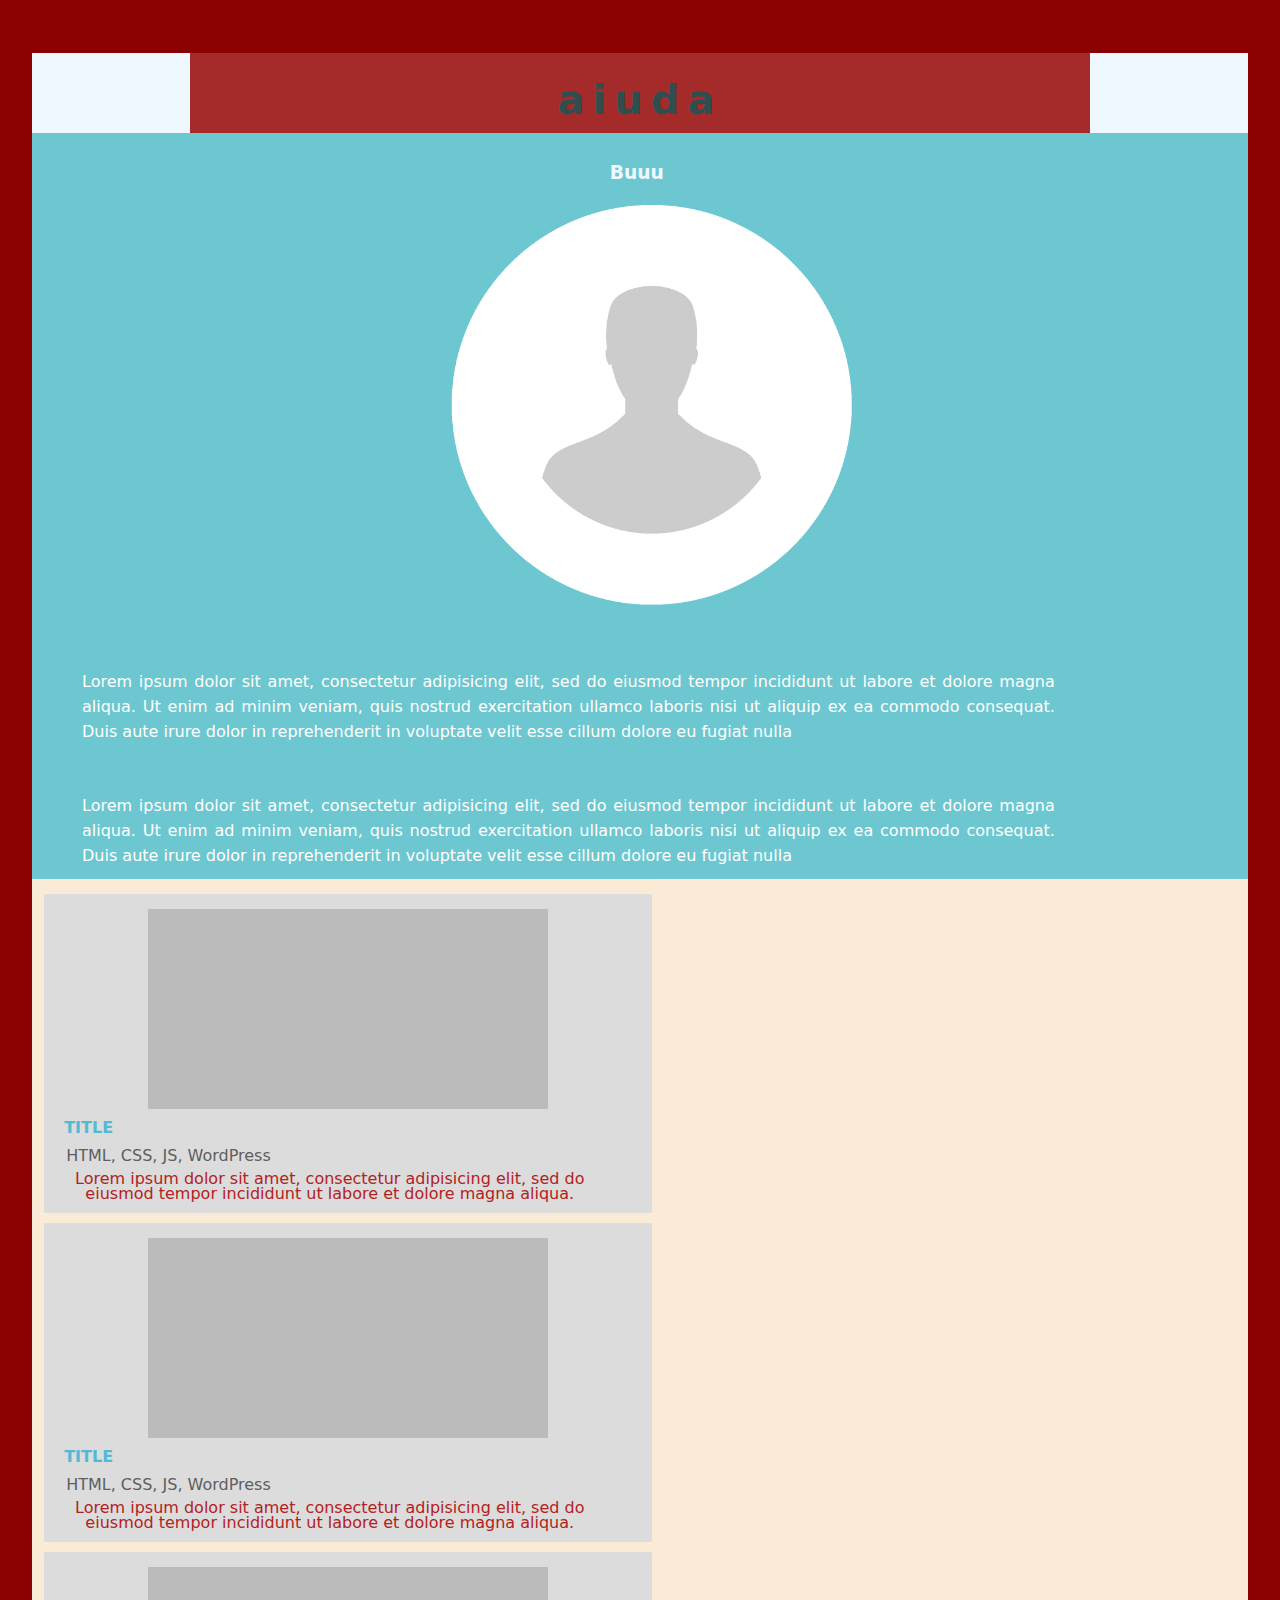
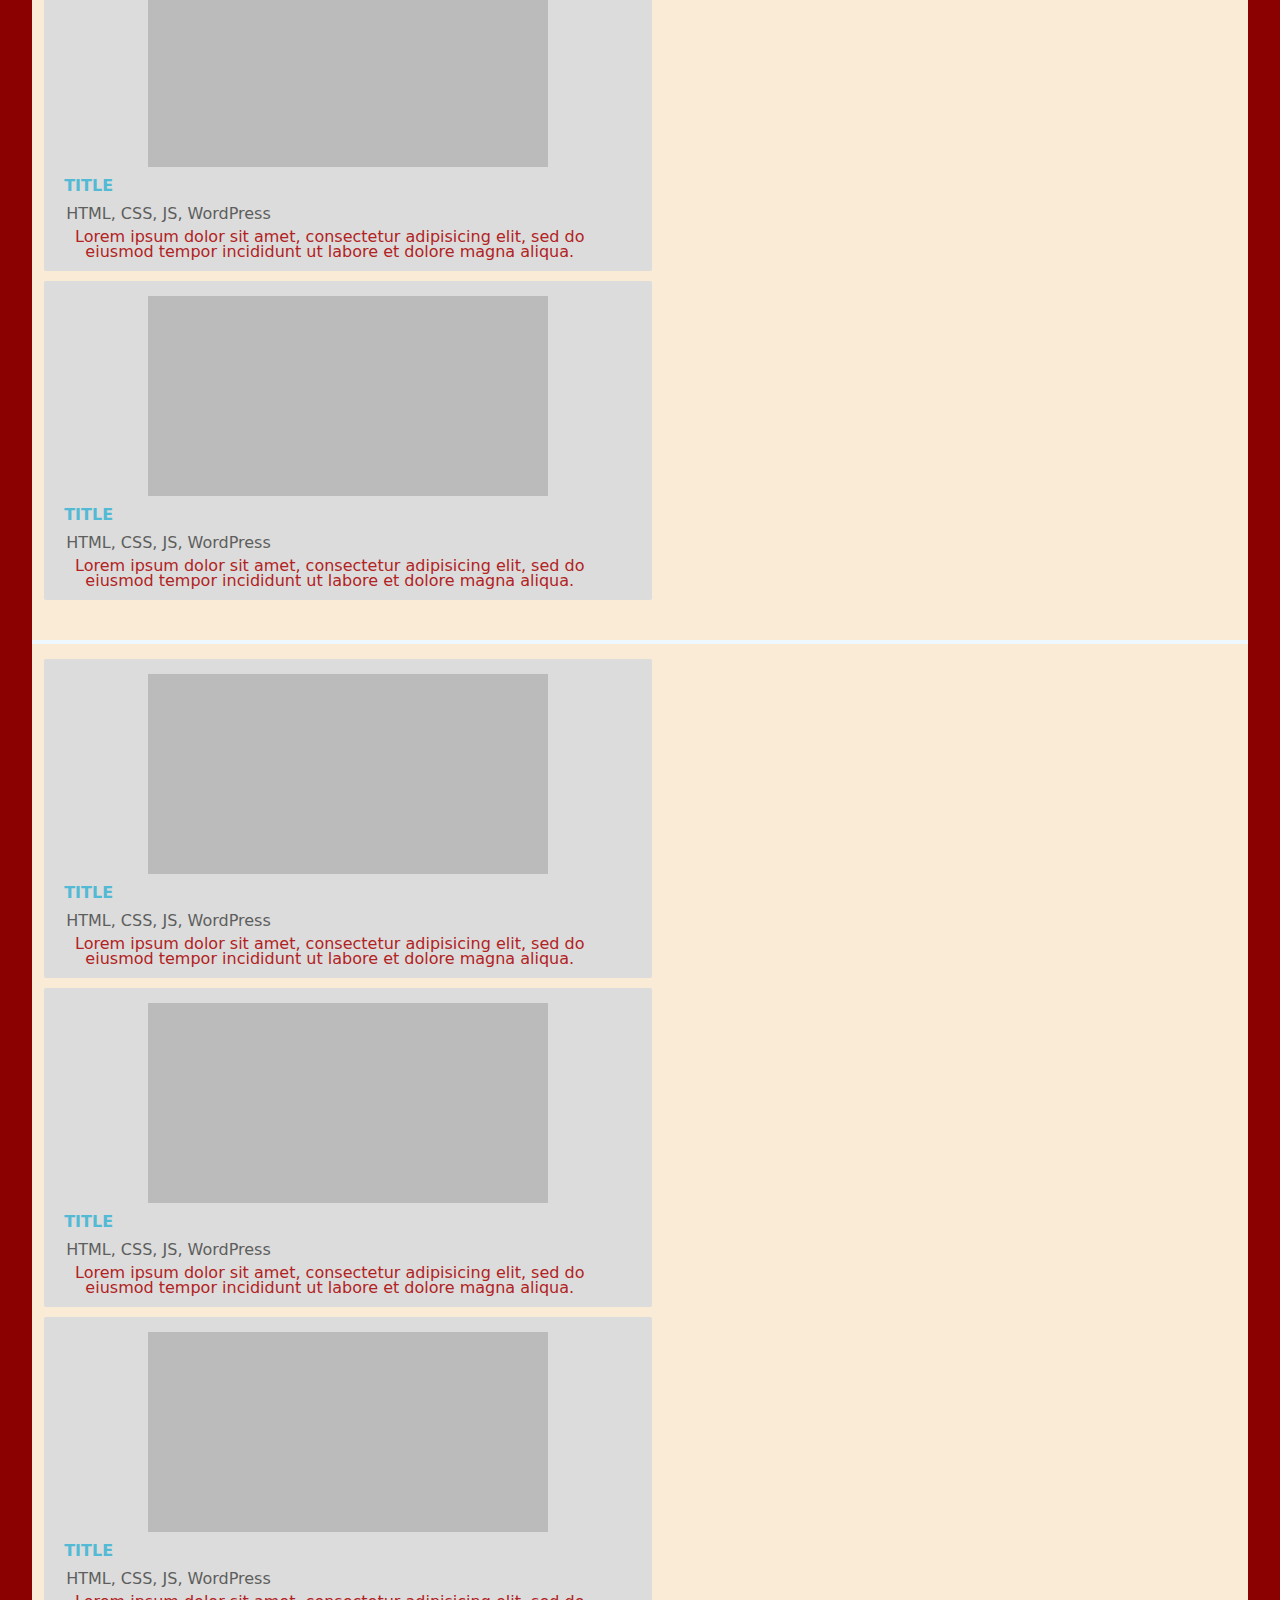
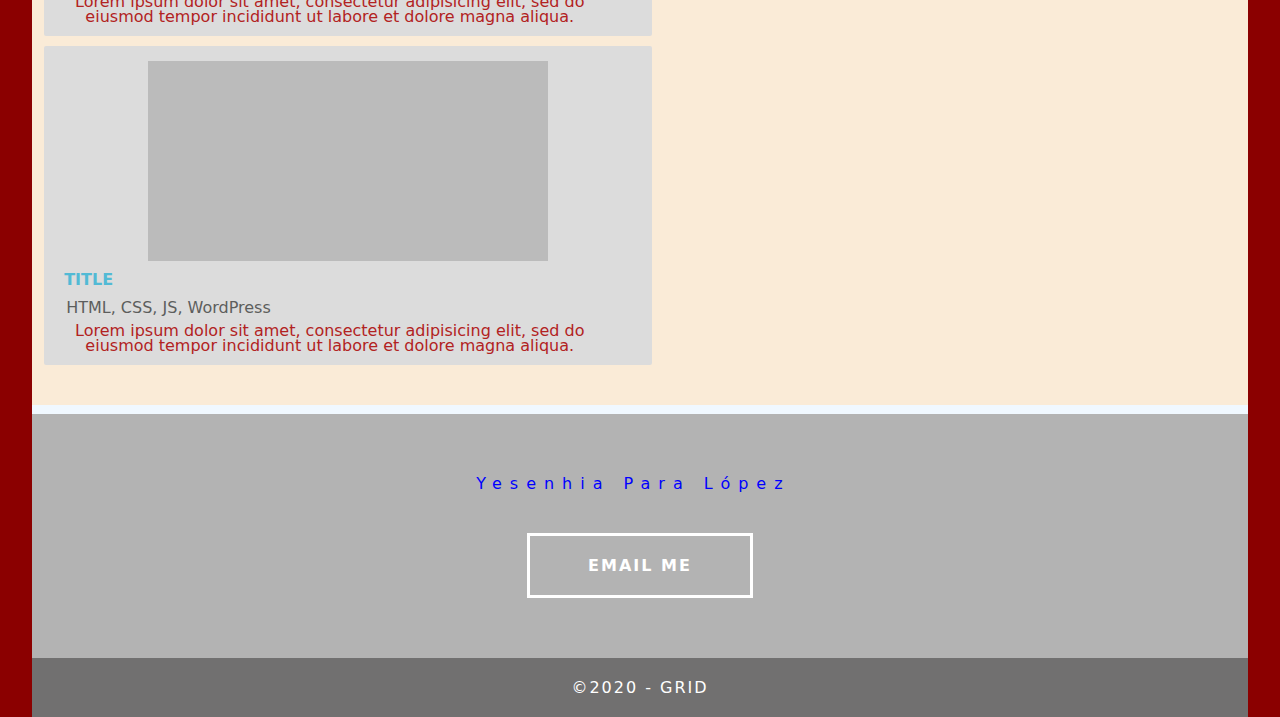
<file: ccs/este si.html>
<!doctype html>
<html>
<head>
<meta charset="utf-8">
<meta http-equiv="X-UA-Compatible" content="IE=edge">
<meta name="viewport" content="width=device-width, initial-scale=1">
<title>Light Theme</title>
<link href="../css/simpleGridTemplate.css" rel="stylesheet" type="text/css">
</head>
<body>
<!-- Main Container -->
<div class="container"> 
  <!-- Header -->
  <header class="header">
    <h4 class="logo">aiuda</h4>
  </header>
  <!-- Hero Section -->
  <section class="intro">
    <div class="column">
      <h3>Buuu&nbsp;</h3>
      <img src="../images/profile.png" alt="" class="profile"> </div>
    <div class="column">
      <p>Lorem ipsum dolor sit amet, consectetur adipisicing elit, sed do eiusmod tempor incididunt ut labore et dolore magna aliqua. Ut enim ad minim veniam, quis nostrud exercitation ullamco laboris nisi ut aliquip ex ea commodo consequat. Duis aute irure dolor in reprehenderit in voluptate velit esse cillum dolore eu fugiat nulla </p>
      <p>Lorem ipsum dolor sit amet, consectetur adipisicing elit, sed do eiusmod tempor incididunt ut labore et dolore magna aliqua. Ut enim ad minim veniam, quis nostrud exercitation ullamco laboris nisi ut aliquip ex ea commodo consequat. Duis aute irure dolor in reprehenderit in voluptate velit esse cillum dolore eu fugiat nulla</p>
    </div>
  </section>
  <!-- Stats Gallery Section -->
  <div class="gallery">
    <div class="thumbnail"> <a href="#"><img src="../images/bkg_06.jpg" alt="" width="2000" class="cards"/></a>
      <h4>TITLE</h4>
      <p class="tag">HTML, CSS, JS, WordPress</p>
      <p class="text_column">Lorem ipsum dolor sit amet, consectetur adipisicing elit, sed do eiusmod tempor incididunt ut labore et dolore magna aliqua.</p>
    </div>
    <div class="thumbnail"> <a href="#"><img src="../images/bkg_06.jpg" alt="" width="2000" class="cards"/></a>
      <h4>TITLE</h4>
      <p class="tag">HTML, CSS, JS, WordPress</p>
      <p class="text_column">Lorem ipsum dolor sit amet, consectetur adipisicing elit, sed do eiusmod tempor incididunt ut labore et dolore magna aliqua.</p>
    </div>
    <div class="thumbnail"> <a href="#"><img src="../images/bkg_06.jpg" alt="" width="2000" class="cards"/></a>
      <h4>TITLE</h4>
      <p class="tag">HTML, CSS, JS, WordPress</p>
      <p class="text_column">Lorem ipsum dolor sit amet, consectetur adipisicing elit, sed do eiusmod tempor incididunt ut labore et dolore magna aliqua.</p>
    </div>
    <div class="thumbnail"> <a href="#"><img src="../images/bkg_06.jpg" alt="" width="2000" class="cards"/></a>
      <h4>TITLE</h4>
      <p class="tag">HTML, CSS, JS, WordPress</p>
      <p class="text_column">Lorem ipsum dolor sit amet, consectetur adipisicing elit, sed do eiusmod tempor incididunt ut labore et dolore magna aliqua.</p>
    </div>
  </div>
  <div class="gallery">
    <div class="thumbnail"> <a href="#"><img src="../images/bkg_06.jpg" alt="" width="2000" class="cards"/></a>
      <h4>TITLE</h4>
      <p class="tag">HTML, CSS, JS, WordPress</p>
      <p class="text_column">Lorem ipsum dolor sit amet, consectetur adipisicing elit, sed do eiusmod tempor incididunt ut labore et dolore magna aliqua.</p>
    </div>
    <div class="thumbnail"> <a href="#"><img src="../images/bkg_06.jpg" alt="" width="2000" class="cards"/></a>
      <h4>TITLE</h4>
      <p class="tag">HTML, CSS, JS, WordPress</p>
      <p class="text_column">Lorem ipsum dolor sit amet, consectetur adipisicing elit, sed do eiusmod tempor incididunt ut labore et dolore magna aliqua.</p>
    </div>
    <div class="thumbnail"> <a href="#"><img src="../images/bkg_06.jpg" alt="" width="2000" class="cards"/></a>
      <h4>TITLE</h4>
      <p class="tag">HTML, CSS, JS, WordPress</p>
      <p class="text_column">Lorem ipsum dolor sit amet, consectetur adipisicing elit, sed do eiusmod tempor incididunt ut labore et dolore magna aliqua.</p>
    </div>
    <div class="thumbnail"> <a href="#"><img src="../images/bkg_06.jpg" alt="" width="2000" class="cards"/></a>
      <h4>TITLE</h4>
      <p class="tag">HTML, CSS, JS, WordPress</p>
      <p class="text_column">Lorem ipsum dolor sit amet, consectetur adipisicing elit, sed do eiusmod tempor incididunt ut labore et dolore magna aliqua.</p>
    </div>
  </div>
  <!-- Footer Section -->
  <footer id="contact">
    <p class="hero_header">Yesenhia Para López&nbsp;</p>
    <div class="button">EMAIL ME </div>
  </footer>
  <!-- Copyrights Section -->
  <div class="copyright">&copy;2020 - <strong>GRID</strong></div>
</div>
<!-- Main Container Ends -->
</body>
</html>
</file>
<file: css/simpleGridTemplate.css>
@charset "UTF-8";
/* Body */
body {
	font-family:Segoe, "Segoe UI", "DejaVu Sans", "Trebuchet MS", Verdana, "sans-serif",New Roman,"serif";
	background-color:darkred;
	margin: 0;
}
/* Container */
.container {
	width:95%;
	margin-left: auto;
	margin-right: auto;
	background-color:aliceblue;
}
/* Header */
header {
	width: 900px;
	height: 80px;
	margin:auto;
	background-color:brown;
}
.logo {
	color:darkslategray;
	font-weight:bolder;
	margin-left:auto;
	letter-spacing:8px;
	margin-right: auto;
	text-align: center;
	padding-top: 7px;
	line-height: 2em;
	font-size: 40px;
}
.hero_header {
	color:blue;
	text-align: center;
	margin: 0;
	letter-spacing: 8px;
}
/* About Section */
.text_column {
	width: 90%;
	text-align:center;
	font-weight: lighter;
	line-height: 15px;
	float: center;
	padding-left: 15px;
	padding-right: 15px;
	color:burlywood;
}
.gallery {
	clear:center;
	display: inline-block;
	width: 100%;
	background-color:antiquewhite;
	/* [disabled]min-width: 400px;
*/
	padding-bottom: 40px;
	padding-top: 5px;
	margin-top: -5px;
	margin-bottom: 5px;
}
.thumbnail {
	width: 50%;
	text-align: center;
	float: left;
	margin-top: 10px;
	background-color:gainsboro;
	padding-bottom: 10px;
	margin-left: 1%;
	margin-right: 1%;
	border-radius: 2px;
	padding-top: 15px;
}
.gallery .thumbnail h4 {
	margin-top: 5px;
	margin-bottom: 5px;
	color: #52BAD5;
	text-align: left;
	padding-left: 20px;
	padding-right: 20px;
}
.gallery .thumbnail p {
	margin: 2px;
	color:firebrick;
	text-align: center;
	padding-left: 10px;
}
/* More info */
.intro {
	background-color:chocolate;
	
	padding-bottom: 0px;
}
.column {
	width:auto;
	text-align: center;
	padding-top: 10px;
	float: center;
}
.intro .column h3 {
	color:aliceblue;
	text-align: center;
}
.intro .column p {
	color: #FFFFFF;
}
.cards {
	width: 100%;
	height: auto;
	max-width: 400px;
	max-height: 200px;
	opacity: 0.8;
}
.intro .column p {
	padding-left: 30px;
	padding-right: 30px;
	text-align: justify;
	line-height: 25px;
	font-weight: lighter;
	margin-left: 20px;
	margin-right: 20px;
	width: 80%;
	margin-top: 4%;
}
.button {
	width: 200px;
	margin-top: 40px;
	margin-right: auto;
	margin-bottom: auto;
	margin-left: auto;
	padding-top: 20px;
	padding-right: 10px;
	padding-bottom: 20px;
	padding-left: 10px;
	text-align: center;
	vertical-align: middle;
	border-radius: 0px;
	text-transform: uppercase;
	font-weight: bold;
	letter-spacing: 2px;
	border: 3px solid #FFFFFF;
	color: #FFFFFF;
	transition: all 0.3s linear;
}
.button:hover {
	background-color: #6DC7D0;
	color: #FFFFFF;
	cursor: pointer;
}
.copyright {
	text-align: center;
	padding-top: 20px;
	padding-bottom: 20px;
	background-color: #717070;
	color: #FFFFFF;
	text-transform: uppercase;
	font-weight: lighter;
	letter-spacing: 2px;
	border-top-width: 2px;
}
footer {
	background-color: #B3B3B3;
	padding-top: 60px;
	padding-bottom: 60PX;
}
.intro {
	display: inline-block;
	background-color: #6DC7D0;
}
.profile {
	width: 50%;
}
.gallery .thumbnail .tag {
	color: #5D5E5D;
	padding-bottom: 4px;
	padding-top: 4px;
	text-align: left;
	padding-left: 20px;
	padding-right: 20px;
}

/* Mobile */
@media (max-width: 320px) {
.logo {
	width: 100%;
	text-align: center;
	margin-top: 13px;
	margin-right: 0px;
	margin-bottom: 0px;
	margin-left: 0px;
}
.text_column {
	width: 100%;
	text-align: justify;
	padding: 0;
}
.intro .column p {
	width: 80%;
	margin-left: 0px;
}
.text_column {
	padding-left: 20px;
}
.thumbnail {
	width: 100%;
}
.column {
	width: 100%;
	margin-top: 0px;
}
.hero_header {
	padding-left: 10px;
	padding-right: 10px;
	line-height: 22px;
	text-align: center;
}
}

/* Small Tablets */
@media (min-width: 321px)and (max-width: 767px) {
.logo {
	width: 100%;
	text-align: center;
	margin-top: 13px;
	margin-right: 0px;
	margin-bottom: 0px;
	margin-left: 0px;
}
.text_column {
	width: 100%;
	text-align: left;
	padding: 0;
}
.thumbnail {
	width: 100%;
}
.column {
	width: 100%;
	margin-top: 0px;
}
.thumbnail {
	width: 100%;
}
.text_column {
	padding-left: 20px;
	padding-right: 20px;
	width: 90%;
}
.column {
	width: 100%;
	margin-left: 0px;
	margin-right: 0px;
}
.profile {
	width: 100%;
}
.intro .column p {
	width: 90%;
	text-align: center;
	padding-left: 0px;
}
}

/* Small Desktops */
@media (min-width: 768px) and (max-width: 1096px) {
.text_column {
	width: 100%;
}
.thumbnail {
	width: 48%;
}
.text_column {
	width: 90%;
	margin: 0;
	padding: 20px;
}
.intro .column p {
	width: 80%;
}
}
</file>
